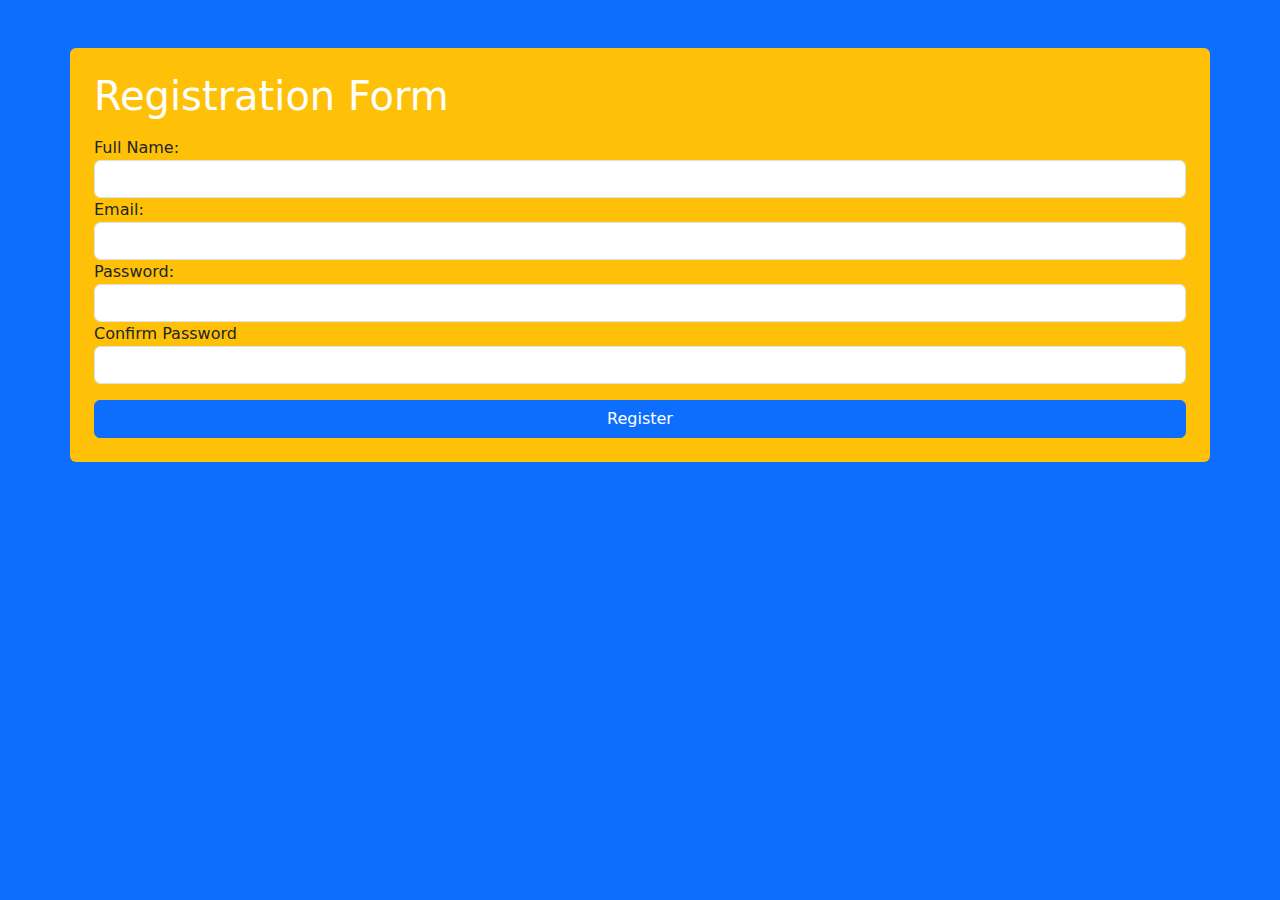
<file: index.html>
<!DOCTYPE html>
<html lang="en">
  <head>
    <meta charset="UTF-8" />
    <meta name="viewport" content="width=device-width, initial-scale=1.0" />
    <link
      href="https://cdn.jsdelivr.net/npm/bootstrap@5.3.3/dist/css/bootstrap.min.css"
      rel="stylesheet"
      integrity="sha384-QWTKZyjpPEjISv5WaRU9OFeRpok6YctnYmDr5pNlyT2bRjXh0JMhjY6hW+ALEwIH"
      crossorigin="anonymous"
    />
    <link rel="stylesheet" href="master.css" />
    <title>
form registeration</title>
  </head>
  <body class="bg-primary">
    <div class="container bg-warning mt-5 rounded p-4">
      <h1 class="text-white mb-3">Registration Form</h1>
      <form action="welcome.html">
      <div class="input-control">
        <label for="name">Full Name:</label>
        <input id="name" class="form-control" type="text" />
        <div class="error"></div>
      </div>
        <div class="input-control">
          <label for="email">Email:</label>
        <input id="email" class="form-control" type="text" />
        <div class="error"></div>
        </div>
       <div class="class="input-control"">
        <label for="passWord">Password:</label>
        <input id="passWord" class="form-control" type="password" />
        <div class="error"></div>
       </div>
       <div class="input-control">
        <label for="rePassWord">Confirm Password</label>
        <input id="rePassWord" class="form-control" type="password" />
        <div class="error"></div>
       </div>
        <button type="submit" class="btn btn-primary w-100 mt-3">
          Register
        </button>
      </form>
    </div>
    <script
      src="https://cdn.jsdelivr.net/npm/bootstrap@5.3.3/dist/js/bootstrap.bundle.min.js"
      integrity="sha384-YvpcrYf0tY3lHB60NNkmXc5s9fDVZLESaAA55NDzOxhy9GkcIdslK1eN7N6jIeHz"
      crossorigin="anonymous"
    ></script>
    <script src="main.js"></script>
  </body>
</html>
</file>
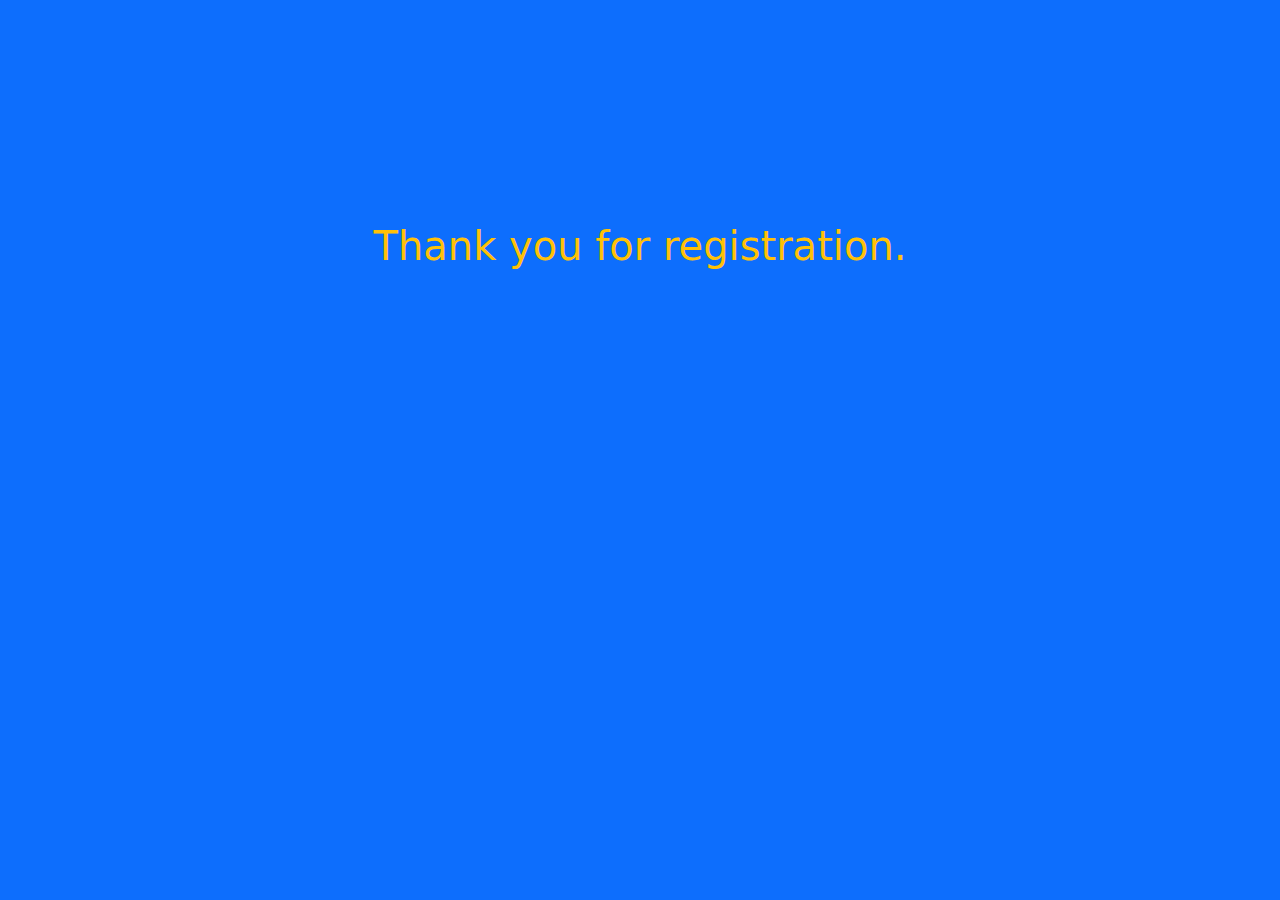
<file: welcome.html>
<!DOCTYPE html>
<html lang="en">
  <head>
    <meta charset="UTF-8" />
    <meta name="viewport" content="width=device-width, initial-scale=1.0" />
    <link
      href="https://cdn.jsdelivr.net/npm/bootstrap@5.3.3/dist/css/bootstrap.min.css"
      rel="stylesheet"
      integrity="sha384-QWTKZyjpPEjISv5WaRU9OFeRpok6YctnYmDr5pNlyT2bRjXh0JMhjY6hW+ALEwIH"
      crossorigin="anonymous"
    />
    <style>
      body {
        min-height: 500px;
      }
    </style>
    <title>Welcome!</title>
  </head>
  <body class="bg-primary d-flex justify-content-center align-items-center">
    <h1 class="text-warning text-center">Thank you for registration.</h1>
  </body>
</html>
</file>
<file: master.css>
.success {
  border: 3px solid rgb(49, 165, 49) !important;
  border-radius: 5px;
}
.failed {
    border: 3px solid red !important;
}
.error {
  color: red !important;
}
</file>
